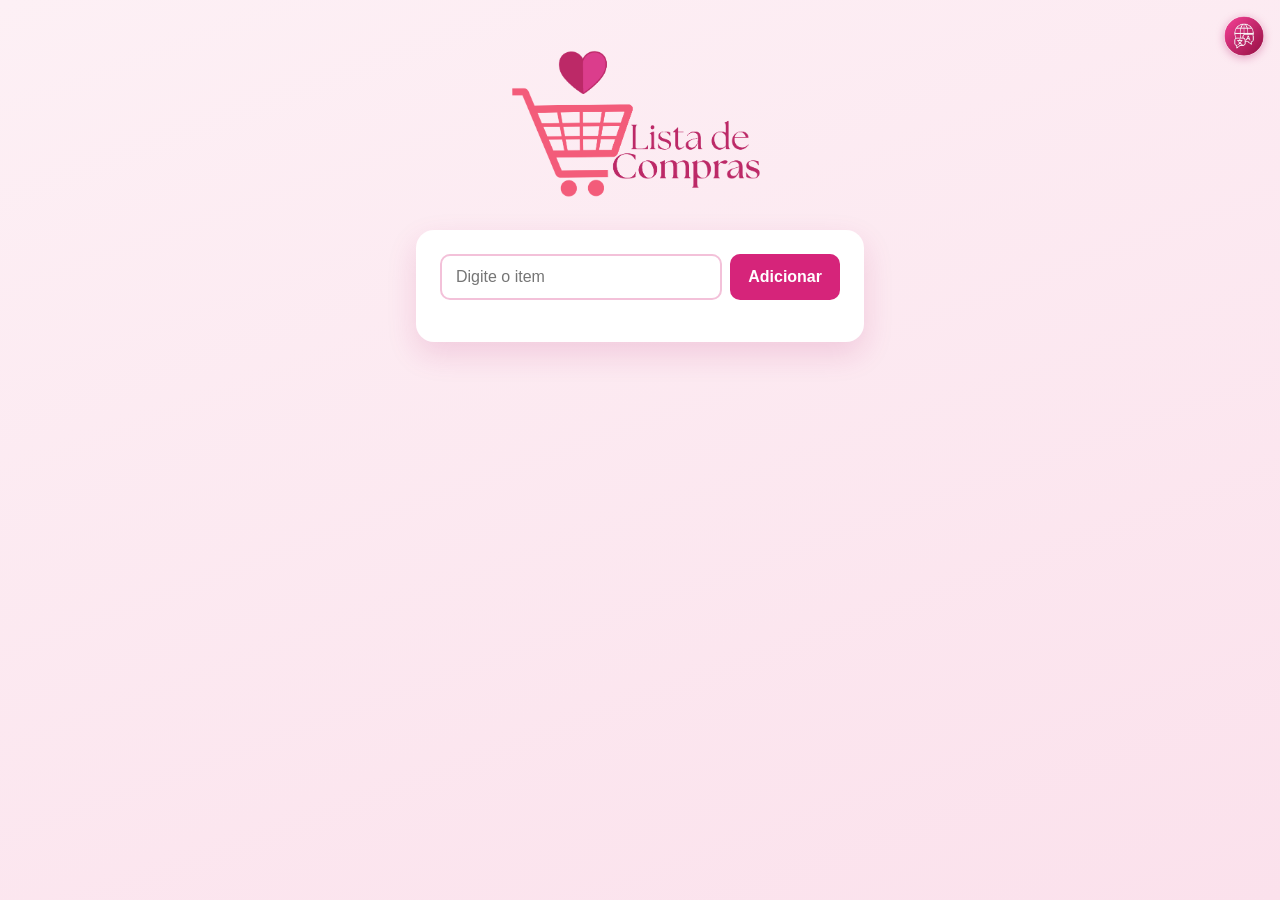
<file: index.html>
<!DOCTYPE html>
<html lang="pt-BR">

<head>
    <meta charset="UTF-8">
    <meta name="viewport" content="width=device-width, initial-scale=1.0">
    <title>Lista de Compras</title>

    <link rel="stylesheet" href="style.css">
</head>

<body>

    <!-- Botão de tradução -->
    <div class="language">
        <img id="translateBtn" src="img/trad.png" alt="Translate" title="Switch to English">
    </div>

    <div class="app-wrapper">

        <img class="logo" src="img/llogo.png" alt="Lista de Compras">

        <div class="container">

            <div class="input-area">
                <input type="text" id="itemInput" placeholder="Digite o item">
                <button onclick="addItem()">Adicionar</button>
            </div>

            <ul id="itemList"></ul>

        </div>

    </div>

    <script src="script.js"></script>

</body>
</html>
</file>
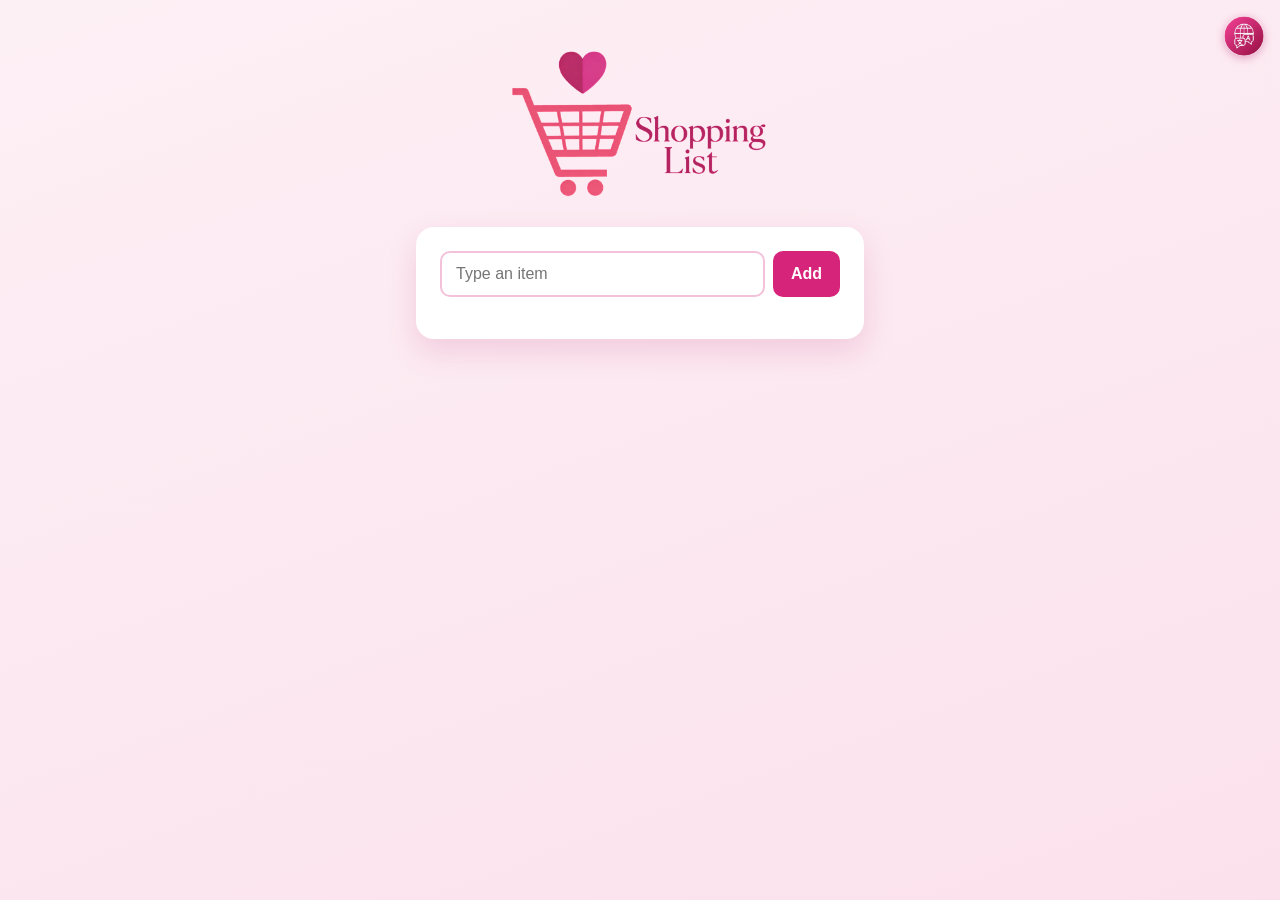
<file: index-en.html>
<!DOCTYPE html>
<html lang="en">

<head>
    <meta charset="UTF-8">
    <meta name="viewport" content="width=device-width, initial-scale=1.0">
    <title>Shopping List</title>

    <link rel="stylesheet" href="style.css">
</head>

<body>

    <!-- Translate button -->
    <div class="language">
        <img id="translateBtn" src="img/trad.png" alt="Traduzir" title="Voltar para Português">
    </div>

    <div class="app-wrapper">

        <img class="logo" src="img/shoppinglist.png" alt="Shopping List">

        <div class="container">

            <div class="input-area">
                <input type="text" id="itemInput" placeholder="Type an item">
                <button onclick="addItem()">Add</button>
            </div>

            <ul id="itemList"></ul>

        </div>

    </div>

    <script src="script-en.js"></script>

</body>
</html>
</file>
<file: style.css>
* {
  box-sizing: border-box;
}

body {
  margin: 0;
  min-height: 100vh;
  font-family: -apple-system, BlinkMacSystemFont, "Segoe UI", Roboto, Arial, sans-serif;
  background: linear-gradient(160deg, #fdf0f5 0%, #fbe1ec 100%);
  color: #3a1225;
}

/* botão de tradução, fixo no canto */
.language {
  position: fixed;
  top: 16px;
  right: 16px;
}

.language img {
  width: 40px;
  height: 40px;
  border-radius: 50%;
  box-shadow: 0 2px 8px rgba(182, 27, 105, 0.35);
  cursor: pointer;
  transition: transform 0.15s ease;
}

.language img:hover {
  transform: scale(1.08);
}

.app-wrapper {
  max-width: 480px;
  margin: 0 auto;
  padding: 48px 16px;
  text-align: center;
}

.logo {
  max-width: 260px;
  width: 100%;
  margin-bottom: 24px;
}

.container {
  background: #ffffff;
  border-radius: 18px;
  padding: 24px;
  box-shadow: 0 12px 30px rgba(182, 27, 105, 0.15);
  text-align: left;
}

.input-area {
  display: flex;
  gap: 8px;
  margin-bottom: 18px;
}

#itemInput {
  flex: 1;
  padding: 12px 14px;
  border: 2px solid #f3c1d9;
  border-radius: 10px;
  font-size: 1rem;
  outline: none;
  transition: border-color 0.15s ease;
}

#itemInput:focus {
  border-color: #d6247a;
}

button {
  background: #d6247a;
  color: #fff;
  border: none;
  padding: 12px 18px;
  border-radius: 10px;
  font-size: 1rem;
  font-weight: 600;
  cursor: pointer;
  transition: background 0.15s ease;
}

button:hover {
  background: #b81c66;
}

#itemList {
  list-style: none;
  margin: 0;
  padding: 0;
}

#itemList li {
  display: flex;
  align-items: center;
  justify-content: space-between;
  gap: 12px;
  background: #fdf1f6;
  padding: 12px 14px;
  margin-bottom: 10px;
  border-radius: 10px;
  font-size: 1rem;
  word-break: break-word;
}

#itemList li span {
  flex: 1;
}

.actions {
  display: flex;
  gap: 10px;
  flex-shrink: 0;
}

.actions button {
  background: transparent;
  color: inherit;
  padding: 2px;
  font-size: 1.15rem;
  line-height: 1;
  border-radius: 6px;
}

.actions button:hover {
  background: rgba(182, 27, 105, 0.1);
}

.edit-input {
  flex: 1;
  padding: 10px 12px;
  border: 2px solid #f3c1d9;
  border-radius: 10px;
  font-size: 1rem;
  outline: none;
}

.edit-input:focus {
  border-color: #d6247a;
}

@media (max-width: 480px) {
  .app-wrapper {
    padding: 32px 12px;
  }
}
</file>
